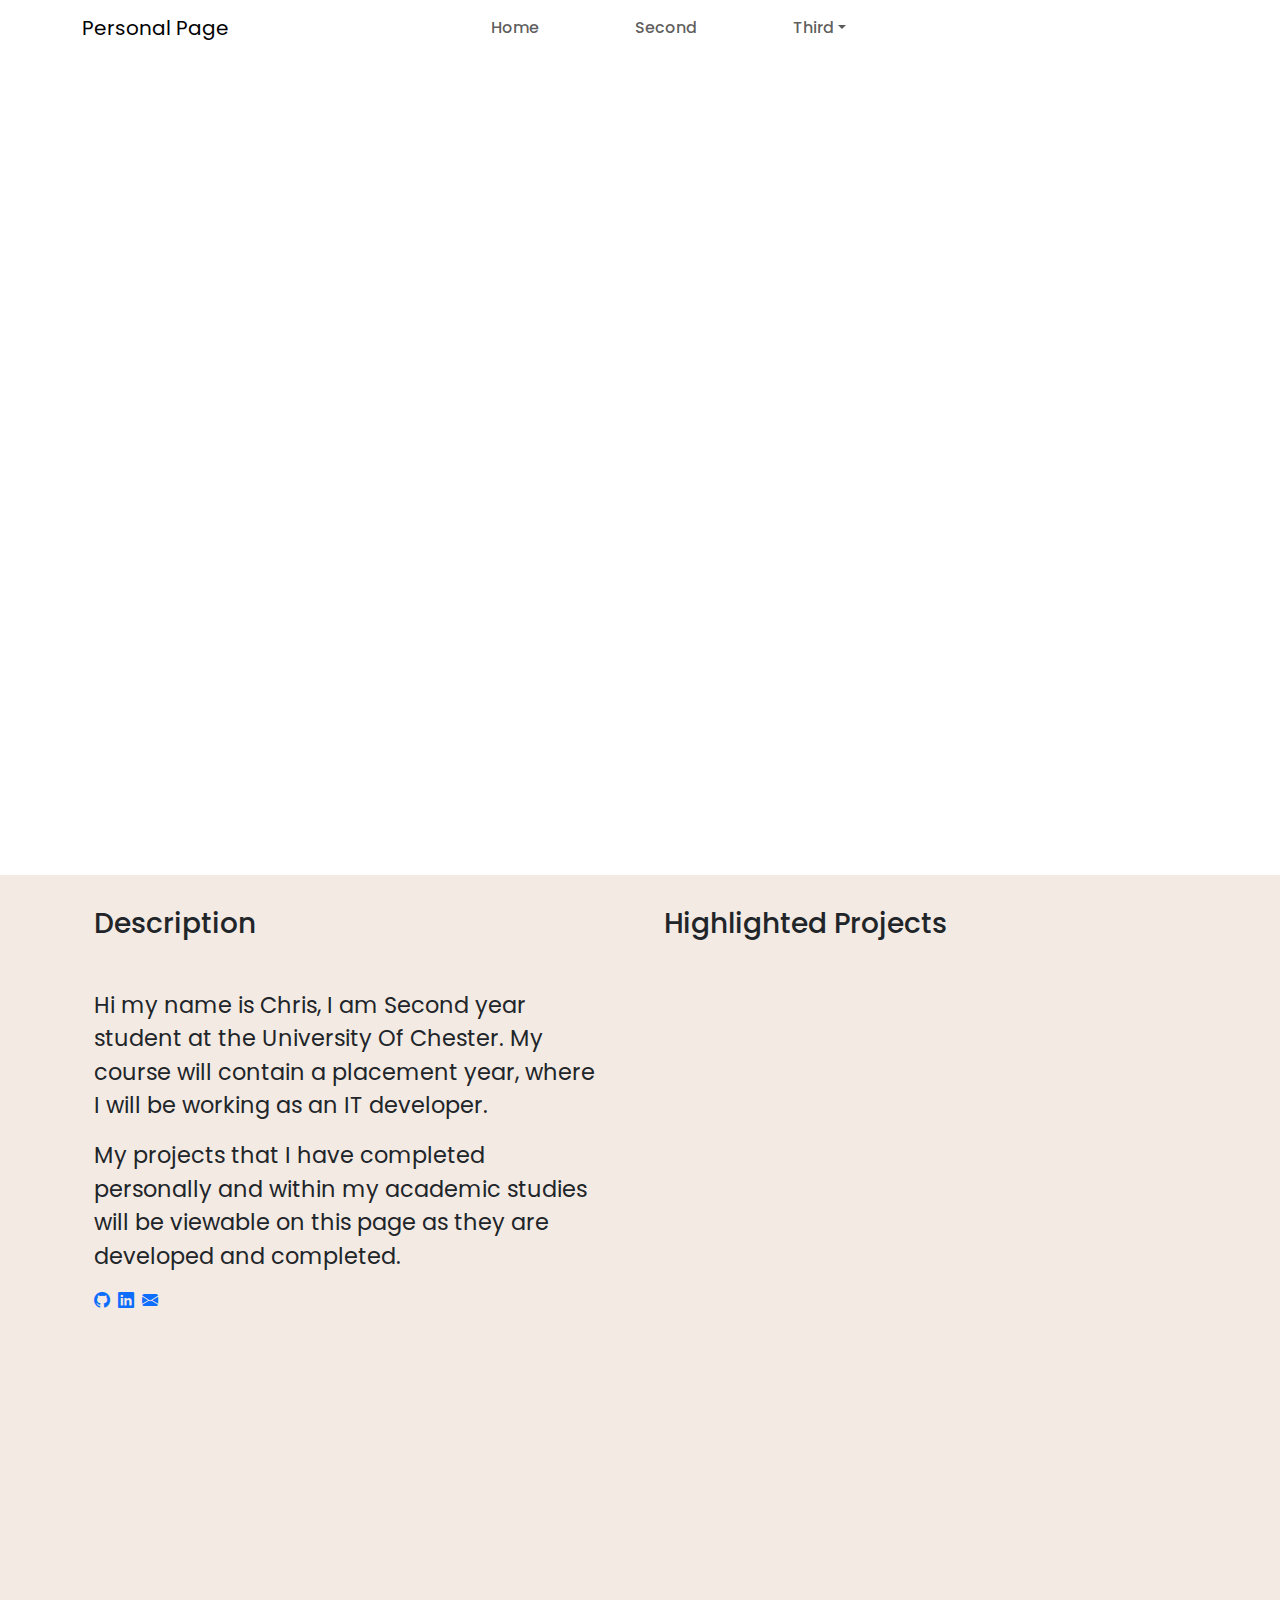
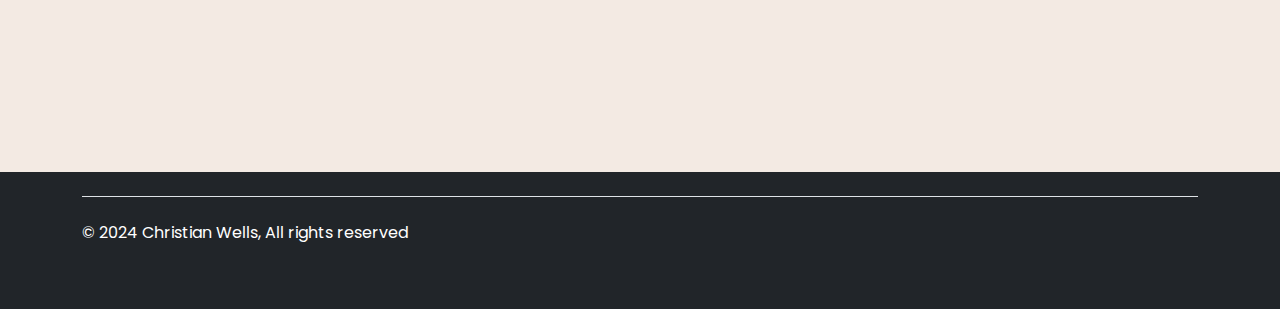
<file: Index.html>
<!DOCTYPE html>
<html lang="en">
<head>
    <meta charset="UTF-8">
    <meta name="viewport" content="width=device-width, initial-scale=1.0">

    <title>Personal Project</title>

    <link href="./css/bootstrap.css" rel="stylesheet"/>
    <link href="./css/site.css" rel="stylesheet"/>
    <link rel="stylesheet" href="https://cdn.jsdelivr.net/npm/bootstrap-icons@1.11.3/font/bootstrap-icons.min.css">

    <script src="./js/bootstrap.bundle.js"> </script>
    <script defer src="./js/custom.js"></script>

</head>
<body class="d-flex flex-column h-100">
    <header>
        <nav class="navbar navbar-expand-md">
            <div class="container">
                <a class="navbar-brand">Personal Page</a>
                <button class="navbar-toggler" type="button" data-bs-toggle="offcanvas" data-bs-target="#navbarCanvas" aria-controls="navbarCanvas" aria-expanded="false" aria-label="Toggle navigation">
                    <span class="navbar-toggler-icon"></span>
                </button>
                <div class="offcanvas offcanvas-end" tabindex="-1" id="navbarCanvas" aria-labelledby="offcanvasNavbarLabel">
                    <div class="offcanvas-header bg-dark text-white">
                        <h5 class="offcanvas-title" id="offcanvasNavbarLabel">Menu</h5>
                        <button type="button" class="btn-close" data-bs-dismiss="offcanvas" aria-label="Close"></button>
                    </div>
                    <div class="offcanvas-body text-light">
                        <ul class="navbar-nav me-auto">
                            <li class="nav-item">
                                <a class="nav-link" aria-current="page" href="#">Home</a>
                            </li>
                            <li class="nav-item">   
                                <a class="nav-link" aria-current="page" href="#">Second</a>
                            </li>
                            <li class="nav-item dropdown">
                                <a class="nav-link dropdown-toggle" role="button" data-bs-toggle="dropdown" aria-current="page" href="#" aria-expanded="true">Third</a>
                                <ul class="dropdown-menu dropdown-menu-dark">
                                    <li><a class="dropdown-item" href="#">Action</a></li>
                                    <li><a class="dropdown-item" href="#">Another action</a></li>
                                    <li><a class="dropdown-item" href="#">Something else here</a></li>
                                </ul>
                            </li>
                        </ul>
                    </div>
                </div>
            </div>
        </nav>
    </header>
    <main role="main" class="flex-shrink-0">
        <div class="container">
            <div class="text-dark text-center scroll-element welcome">
                <h1 class="mt-5"> My Personal Page </h1>
                <button type="button" class="welcome-button">Show Projects</button>
            </div>
        </div>
        <div class="cream-bg">
            <div class="container">
                <div class="row g-5 justify-content-evenly">
                    <div class="col-lg-6">
                        <div class="container">
                            <h3>Description</h3>
                            <p class="text-body mt-5">
                                Hi my name is Chris, I am Second year student at the University Of Chester. My course will contain a
                                placement year, where I will be working as an IT developer.
                            </p>
                            <p class="text-body">
                                My projects that I have completed personally and within my academic studies will be viewable on this page
                                as they are developed and completed.
                            </p>
                            <a class="icon me-1" href="https://github.com/Chriswells04" target="_blank">
                                <i class="bi bi-github" ></i>
                            </a>
                            <a class="icon me-1" href="https://www.linkedin.com/in/christian-wells-0237b0256/" target="_blank">
                                <i class="bi bi-linkedin"></i>
                            </a>
                            <a class="icon" href="https://github.com/Chriswells04" target="_blank">
                                <i class="bi bi-envelope-fill"></i>
                            </a>
                        </div>
                    </div>
                    <div class="col-lg-6">
                        <div class="mb-5">
                            <h3> Highlighted Projects </h3>
                        </div>
                        <div class="card hidden card-delay">
                            <div class="row g-0">
                                <div class="col-6 col-md-5">
                                    <img src="./img/Android.jpg" class="card-img img-fluid rounded-start" alt="code"/>
                                </div>
                                <div class="col-6 col-md-7">
                                    <div class="card-body d-flex flex-column">
                                        <div class="h-100">
                                            <h3 class="card-title">Projects</h3>
                                            <h2 class="card-title">Android Application </h2>
                                            <p class="card-text"> This is a description about what this project is.
                                                Add projects from GitHub into these cards
                                            </p>
                                        </div>
                                        <div>
                                            <button type="button" class="btn btn-dark main-button mt-3" onclick="goToLink(this)" value="https://github.com/Chriswells04/AndroidApplication">
                                                View
                                            </button>
                                        </div>
                                    </div>
                                </div>
                            </div>
                        </div>
                        <div class="card mt-3 hidden card-delay">
                            <div class="row g-0">
                                <div class="col-6 col-md-5">
                                    <img src="./img/C++_logo43.png" class="card-img img-fluid rounded-start" alt="code"/>
                                </div>
                                <div class="col-6 col-md-7">
                                    <div class="card-body d-flex flex-column">
                                        <div class="h-100">
                                            <h3 class="card-title">Projects</h3>
                                            <h2 class="card-title">C++ </h2>
                                            <p class="card-text"> This is a description about what this project is.
                                                Add projects from GitHub into these cards
                                            </p>
                                        </div>
                                        <div>
                                            <button type="button" class="btn btn-dark main-button mt-3" onclick="goToLink(this)" value="https://github.com/Chriswells04/RiverGame">
                                                View
                                            </button>
                                        </div>
                                    </div>
                                </div>
                            </div>
                        </div>
                        <div class="card mt-3 hidden card-delay">
                            <div class="row g-0">
                                <div class="col-6 col-md-5">
                                    <img src="./img/python-code-logo-scaled.jpg" class="card-img img-fluid rounded-start" alt="code"/>
                                </div>
                                <div class="col-6 col-md-7">
                                    <div class="card-body d-flex flex-column">
                                        <div class="h-100">
                                            <h3 class="card-title">Projects</h3>
                                            <h2 class="card-title">Data Analysis</h2>
                                            <p class="card-text"> This is a description about what this project is.
                                                Add projects from GitHub into these cards
                                            </p>
                                        </div>
                                        <div>
                                            <button type="button" class="btn btn-dark main-button mt-3" onclick="goToLink(this)" value="https://github.com/Chriswells04/DataAnalytics">
                                                View
                                            </button>
                                        </div>
                                    </div>
                                </div>
                            </div>
                        </div>
                    </div>
                </div>
            </div>
        </div>
    </main>
    <footer class="footer mt-auto bg-dark text-white">
        <div class="container">
            <div class="d-flex flex-column flex-sm-row justify-content-between py-4 my-4 border-top">
                <p>© 2024 Christian Wells, All rights reserved</p>
            </div>
        </div>
    </footer>
</body>
</html>
</file>
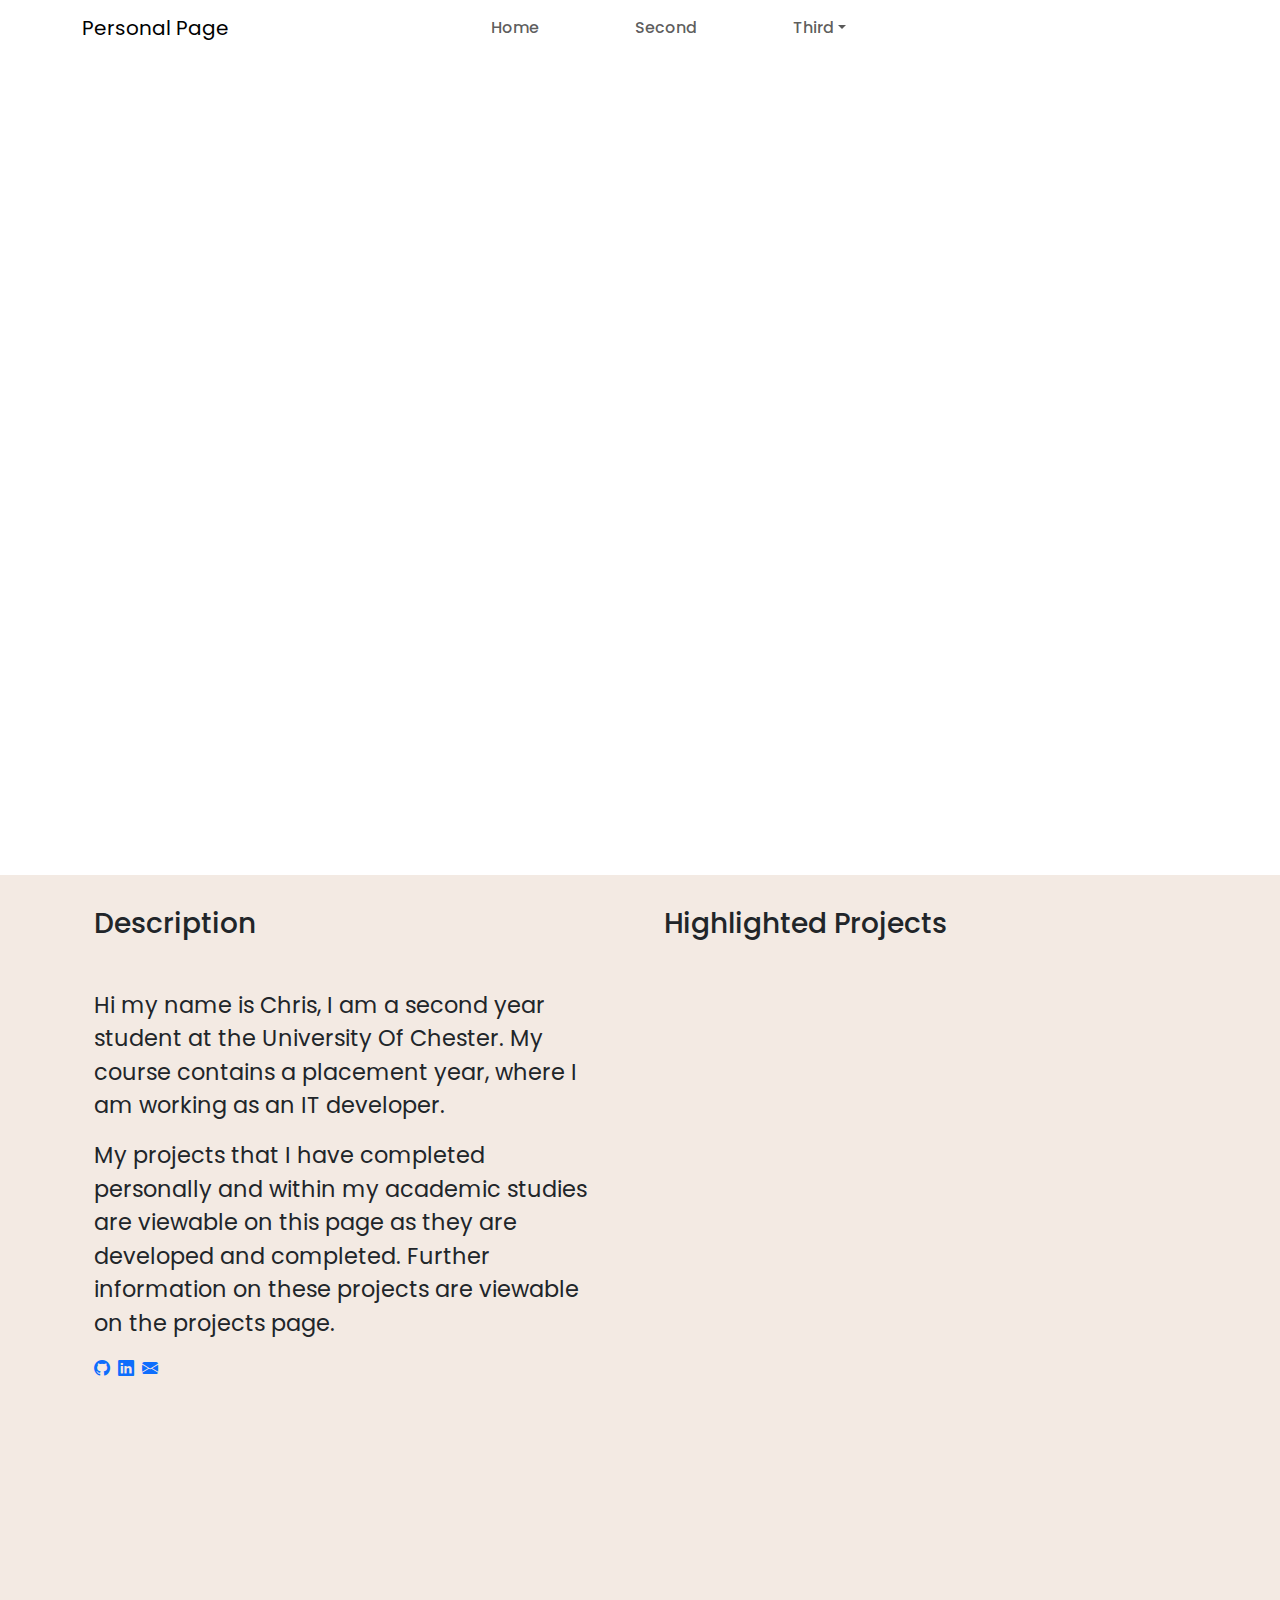
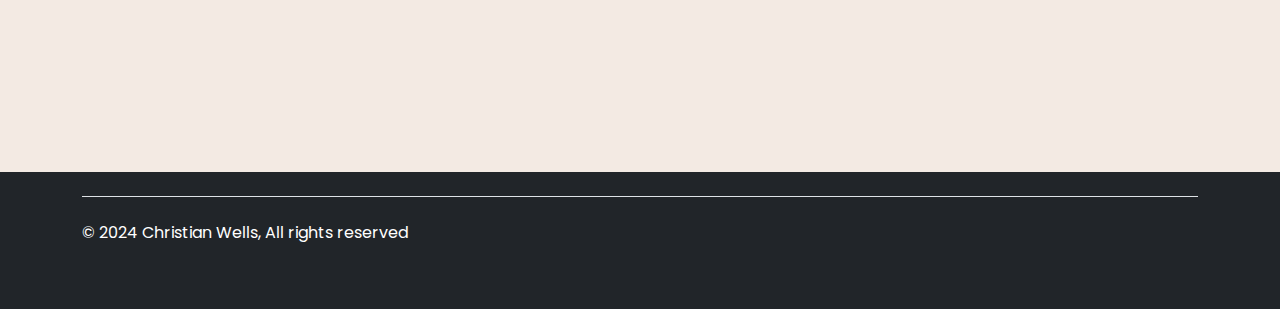
<file: index.html>
<!DOCTYPE html>
<html lang="en">
<head>
    <meta charset="UTF-8">
    <meta name="viewport" content="width=device-width, initial-scale=1.0">

    <title>Christian Wells | Website</title>

    <link href="./css/bootstrap.css" rel="stylesheet"/>
    <link href="./css/site.css" rel="stylesheet"/>
    <link rel="stylesheet" href="https://cdn.jsdelivr.net/npm/bootstrap-icons@1.11.3/font/bootstrap-icons.min.css"/>

    <script src="./js/bootstrap.bundle.js"> </script>
    <script defer src="./js/custom.js"></script>

</head>
<body class="d-flex flex-column h-100">
    <header>
        <nav class="navbar navbar-expand-md">
            <div class="container">
                <a class="navbar-brand">Personal Page</a>
                <button class="navbar-toggler" type="button" data-bs-toggle="offcanvas" data-bs-target="#navbarCanvas" aria-controls="navbarCanvas" aria-expanded="false" aria-label="Toggle navigation">
                    <span class="navbar-toggler-icon"></span>
                </button>
                <div class="offcanvas offcanvas-end" tabindex="-1" id="navbarCanvas" aria-labelledby="offcanvasNavbarLabel">
                    <div class="offcanvas-header bg-dark text-white">
                        <h5 class="offcanvas-title" id="offcanvasNavbarLabel">Menu</h5>
                        <button type="button" class="btn-close" data-bs-dismiss="offcanvas" aria-label="Close"></button>
                    </div>
                    <div class="offcanvas-body text-light">
                        <ul class="navbar-nav me-auto">
                            <li class="nav-item">
                                <a class="nav-link" aria-current="page" href="#">Home</a>
                            </li>
                            <li class="nav-item">
                                <a class="nav-link" aria-current="page" href="#">Second</a>
                            </li>
                            <li class="nav-item dropdown">
                                <a class="nav-link dropdown-toggle" role="button" data-bs-toggle="dropdown" aria-current="page" href="#" aria-expanded="true">Third</a>
                                <ul class="dropdown-menu dropdown-menu-dark">
                                    <li><a class="dropdown-item" href="#">Action</a></li>
                                    <li><a class="dropdown-item" href="#">Another action</a></li>
                                    <li><a class="dropdown-item" href="#">Something else here</a></li>
                                </ul>
                            </li>
                        </ul>
                    </div>
                </div>
            </div>
        </nav>
    </header>
    <main role="main" class="flex-shrink-0">
        <div class="container">
            <div class="text-dark text-center scroll-element welcome">
                <h1 class="mt-5"> My Personal Page </h1>
                <a href="./projects.html">
                    <button type="button" class="welcome-button">Show Projects</button>
                </a>
            </div>
        </div>
        <div class="cream-bg">
            <div class="container">
                <div class="row g-5 justify-content-evenly">
                    <div class="col-lg-6">
                        <div class="container">
                            <h3>Description</h3>
                            <p class="text-body mt-5">
                                Hi my name is Chris, I am a second year student at the University Of Chester. My course contains a
                                placement year, where I am working as an IT developer.
                            </p>
                            <p class="text-body">
                                My projects that I have completed personally and within my academic studies are viewable on this page
                                as they are developed and completed. Further information on these projects are viewable on the projects page.
                            </p>
                            <a class="icon me-1" href="https://github.com/Chriswells04" target="_blank">
                                <i class="bi bi-github" ></i>
                            </a>
                            <a class="icon me-1" href="https://www.linkedin.com/in/christian-wells-0237b0256/" target="_blank">
                                <i class="bi bi-linkedin"></i>
                            </a>
                            <a class="icon" href="mailto:christianwells008@gmail.com" target="_blank">
                                <i class="bi bi-envelope-fill"></i>
                            </a>
                        </div>
                    </div>
                    <div class="col-lg-6">
                        <div class="mb-5">
                            <h3> Highlighted Projects </h3>
                        </div>
                        <div class="card hidden card-delay">
                            <div class="row g-0">
                                <div class="col-6 col-md-5">
                                    <img src="./img/Android.jpg" class="card-img img-fluid rounded-start" alt="code"/>
                                </div>
                                <div class="col-6 col-md-7">
                                    <div class="card-body d-flex flex-column">
                                        <div class="h-100">
                                            <h3 class="card-title">Projects</h3>
                                            <h2 class="card-title">Android Application </h2>
                                            <p class="card-text"> This is a description about what this project is.
                                                Add projects from GitHub into these cards
                                            </p>
                                        </div>
                                        <div>
                                            <button type="button" class="btn btn-dark main-button mt-3" onclick="goToLink(this)" value="https://github.com/Chriswells04/AndroidApplication">
                                                View
                                            </button>
                                        </div>
                                    </div>
                                </div>
                            </div>
                        </div>
                        <div class="card mt-3 hidden card-delay">
                            <div class="row g-0">
                                <div class="col-6 col-md-5">
                                    <img src="./img/C++_logo43.png" class="card-img img-fluid rounded-start" alt="code"/>
                                </div>
                                <div class="col-6 col-md-7">
                                    <div class="card-body d-flex flex-column">
                                        <div class="h-100">
                                            <h3 class="card-title">Projects</h3>
                                            <h2 class="card-title">C++ </h2>
                                            <p class="card-text"> This is a description about what this project is.
                                                Add projects from GitHub into these cards
                                            </p>
                                        </div>
                                        <div>
                                            <button type="button" class="btn btn-dark main-button mt-3" onclick="goToLink(this)" value="https://github.com/Chriswells04/RiverGame">
                                                View
                                            </button>
                                        </div>
                                    </div>
                                </div>
                            </div>
                        </div>
                        <div class="card mt-3 hidden card-delay">
                            <div class="row g-0">
                                <div class="col-6 col-md-5">
                                    <img src="./img/python-code-logo-scaled.jpg" class="card-img img-fluid rounded-start" alt="code"/>
                                </div>
                                <div class="col-6 col-md-7">
                                    <div class="card-body d-flex flex-column">
                                        <div class="h-100">
                                            <h3 class="card-title">Projects</h3>
                                            <h2 class="card-title">Data Analysis</h2>
                                            <p class="card-text"> This is a description about what this project is.
                                                Add projects from GitHub into these cards
                                            </p>
                                        </div>
                                        <div>
                                            <button type="button" class="btn btn-dark main-button mt-3" onclick="goToLink(this)" value="https://github.com/Chriswells04/DataAnalytics">
                                                View
                                            </button>
                                        </div>
                                    </div>
                                </div>
                            </div>
                        </div>
                    </div>
                </div>
            </div>
        </div>
    </main>
    <footer class="footer mt-auto bg-dark text-white">
        <div class="container">
            <div class="d-flex flex-column flex-sm-row justify-content-between py-4 my-4 border-top">
                <p>© 2024 Christian Wells, All rights reserved</p>
            </div>
        </div>
    </footer>
</body>
</html>
</file>
<file: css/site.css>
@import url('https://fonts.googleapis.com/css2?family=Poppins:wght@200;300;400&display=swap');

h1, h2, h3, p, a{
    font-family: 'Poppins', sans-serif;
}
html {
    font-size: 14px;
}

@media (min-width: 768px) {
    html {
        font-size: 16px;
    }
}

html, body {
    min-height: 100vh;
    overflow-x: hidden;
}

.body-index-background {
    min-height: 100vh;
    align-items: center;
    color: white;
}

.navbar-toggler {
    border: 1px transparent;
}

.navbar-toggler:focus{
    box-shadow: none;
}

@media (min-width: 768px) {
    .nav-link{
        font-weight: 500;
    }

    .nav-link:hover{
        color: #0b5ed7 !important;
    }
}

@media (max-width: 767px) {
    .nav-link:hover{
        color: white !important;
    }
    .nav-link:focus{
        color: darkgrey !important;
    }
}

.btn-close {
    filter: var(--bs-btn-close-white-filter);
    --bs-btn-close-focus-shadow: none;
}

.main-button{
    box-shadow: 0 0 darkblue;
}

.btn {
    background-color: #0968ff;
    border-color: #0968ff;
    transition: 0.3s;
}
.main-button:hover{

    box-shadow: 4px 6px rgb(23 52 166 / 80%);
}
 /*** Use if issues occur with dropdown in off canvas***/
/*@media (max-width: 767px) {
    .dropdown:checked .dropdown-menu {}
}*/

@media (min-width: 768px) {
    .dropdown-menu{
        opacity: 0;
        display: block;
        visibility: collapse;
    }

    .dropdown:hover .dropdown-menu {
        display: block;
        margin-top: 0; /* remove the gap so it doesn't close */
        opacity: 1;
        transition: all 0.4s;
        visibility: visible;
    }
}

@media (max-width: 767px) {
    .offcanvas-body{
        background-color: rgb(var(--bs-dark-rgb));
    }

    .nav-link{
        color: white;
    }
}

@media (min-width: 768px) {
    /***spreads navbar, change if issues occur in other areas using variable below***/
    .me-auto{
        padding-left: 25%;
    }

    .nav-item{
        padding-right: 50px;
    }
}

@media (min-width: 1200px) {
    .nav-item{
        padding-right: 80px;
    }
}

.body-index-background h1 {
    position: relative;
}

.welcome {
    min-height: 60vh;
}

.welcome-button {
    background-color: transparent;
    border-color: transparent;
    border-radius: 0;
    position: relative;
    padding: 10px;
    cursor: pointer;
}

.welcome-button:after {
    content: '';
    position: absolute;
    background-color: #cc3f4e;
    width: 50%;
    height: 40px;
    top: 0;
    right: -10px;
    z-index: -1;
    transition: all 0.2s;
}

.welcome-button:hover:after {
    width: 115%;
}

.scroll-element {
    margin-top: 25%;
    transition: all 2s;
    opacity: 0;
}

.scroll-element.visible {
    opacity: 1;
}

.cream-bg{
    /*#f3eae3*/
    min-height: 60vh;
    background-color:#f3eae3;
    padding-top: 2rem;
    padding-bottom: 2rem;
}

.square {
    width: 100px;
    height: 50vh;
    color: #0a53be;
}

.hidden{
    opacity: 0;
    filter: blur(5px);
    transform: translateX(100%);
    transition: all 1s;
}

@media(prefers-reduced-motion){
    .hidden {
        transition: none;
    }
}

.show{
    opacity: 1;
    filter: blur(0);
    transform: translateX(0);
}

.card-delay:nth-child(2) {
    transition-delay: 400ms;
}

.card-delay:nth-child(3) {
    transition-delay: 200ms;
}

.text-body {
    font-size: 1.4rem;
}

.card-img{
    width: 100%;
    height: 100%;
    object-fit: cover;
    border-bottom-right-radius: 0;
    border-top-right-radius: 0;
}

.card h3{
    text-transform: uppercase;
    font-size: .9rem;
    color: rgb(177, 177, 177);
}

.card p {
    line-height: 1.4em;
}

.icon {
    text-decoration: none;
}
</file>
